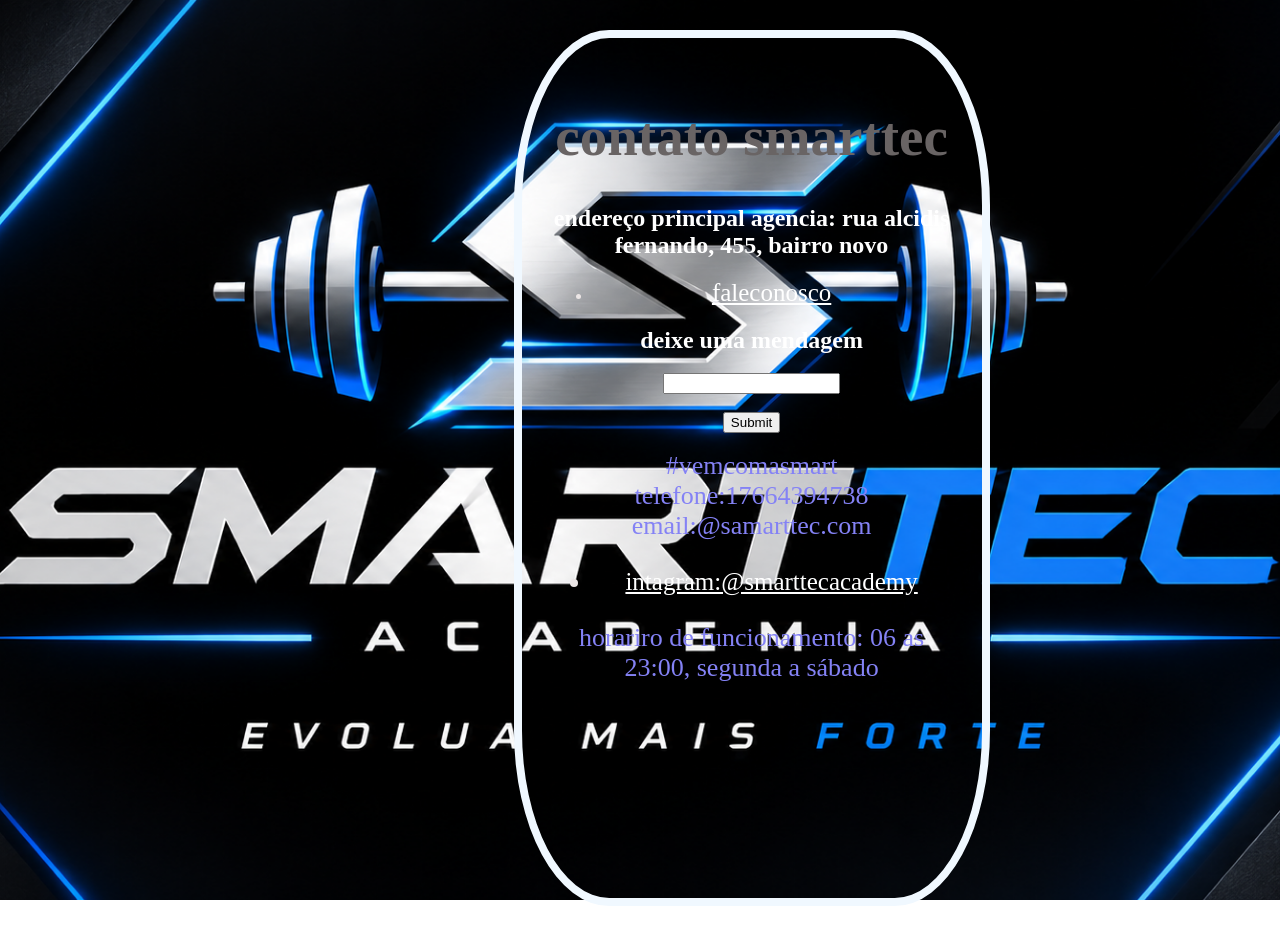
<file: html/contato.html>
<!DOCTYPE html>
<html lang="pt-br">
<head>
    <meta charset="UTF-8">
    <meta name="viewport" content="width=device-width, initial-scale=1.0">
    <title>contato samarttec</title>
</head>
<link rel="stylesheet" href="../_css/style.css">
<body>
    <div class="bordinha">
        <h1>contato smarttec</h1>
        <h2>endereço principal agencia: rua alcidis fernando, 455, bairro novo </h2>
        <nav>
            <ul>
                <li><a href="faleconosco">faleconosco</a></li>
            </ul>
        </nav>
        <h2>deixe uma mendagem</h2>
        <input type="text"><br><br>
        <input type="submit"><br><br>
        <footer>
            #vemcomasmart
            telefone:17664394738<br>
            email:@samarttec.com<br>
            <nav>
                <ul>
                    <li><a href="intagram:@smarttecacademy">intagram:@smarttecacademy</a></li>
                </ul>
            </nav>
            horariro de funcionamento: 06 as 23:00, segunda a sábado
        </footer>
    </div>
</body>
</html>
</file>
<file: _css/style.css>
body{
    background-image: url(../_image/image.png);
    background-repeat: no-repeat;
    background-size: cover;
    background-position: center;
    background-attachment: fixed;
    text-align: center;
}

.bord{
    border: solid;
    border-radius: 20%;
    width: 400px;
    height: 800px;
    margin: 30px;
    padding: 30px;
    margin-left: 40%;
    border: solid 8px;
    border-color: aliceblue;
}
.menu{
  width: 90px;
  height: 90px;
}
footer{
  color:rgb(132, 130, 245);
  font-size: 26px ;
}
li{
    color: rgb(236, 230, 230);
}
h1{
    color: rgb(105, 100, 100);
    font-size: 55px;
}
h2{
    color: white;
}
a{
    color: white;
}
a::visited{
    color: white;
}
a{
    font-size: 25px;
}
h5{
    color:rgb(132, 130, 245);
    font-size: 40px;
}
h4{
    color:rgb(105, 100, 100);
    font-size: 30px;
}
h3{
    background-color: blue;
}
.footer1{
    font-size: 45px;
    color:rgb(132, 130, 245);
}
.li1{
    font-size: 40px;
    width: 40px;
}
.bordinha{
     border: solid;
    border-radius: 20%;
    width: 400px;
    height: 800px;
    margin: 30px;
    padding: 30px;
    margin-left: 40%;
    border: solid 8px;
    border-color: aliceblue;
}
</file>
